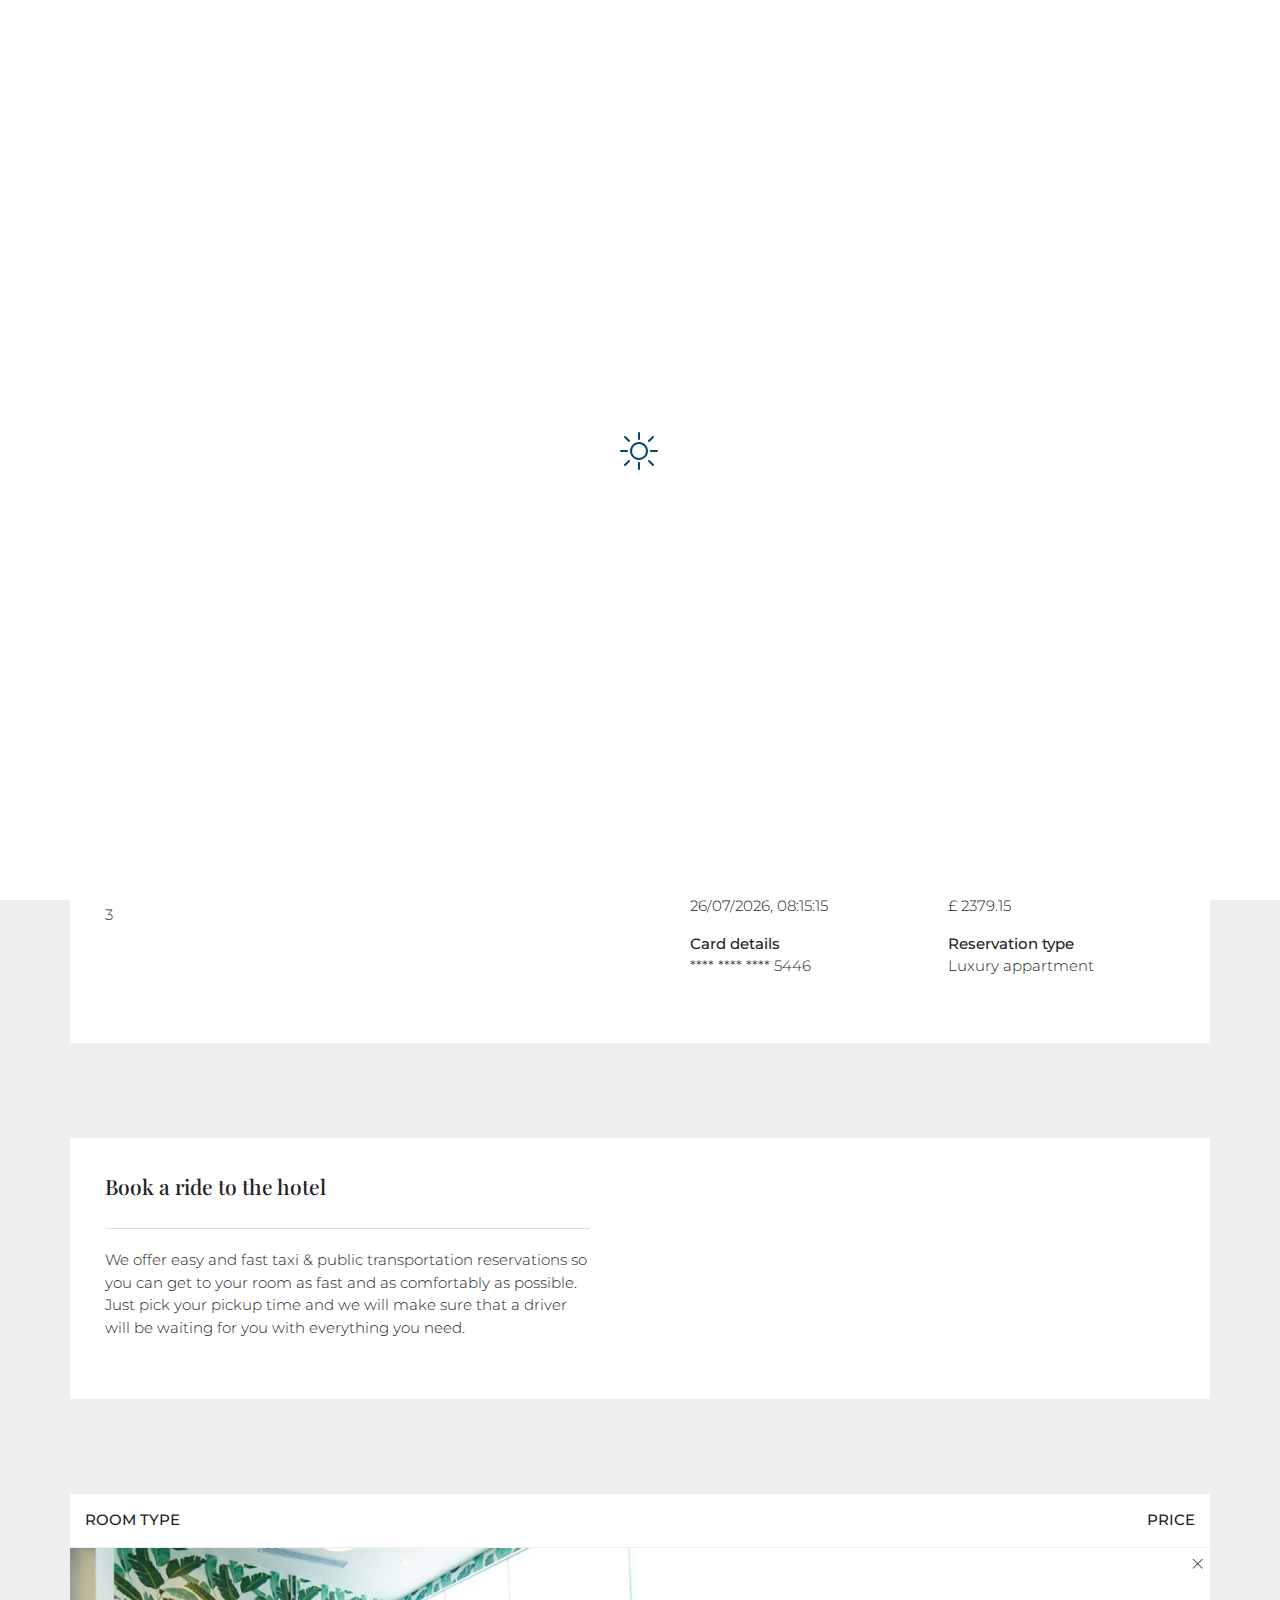
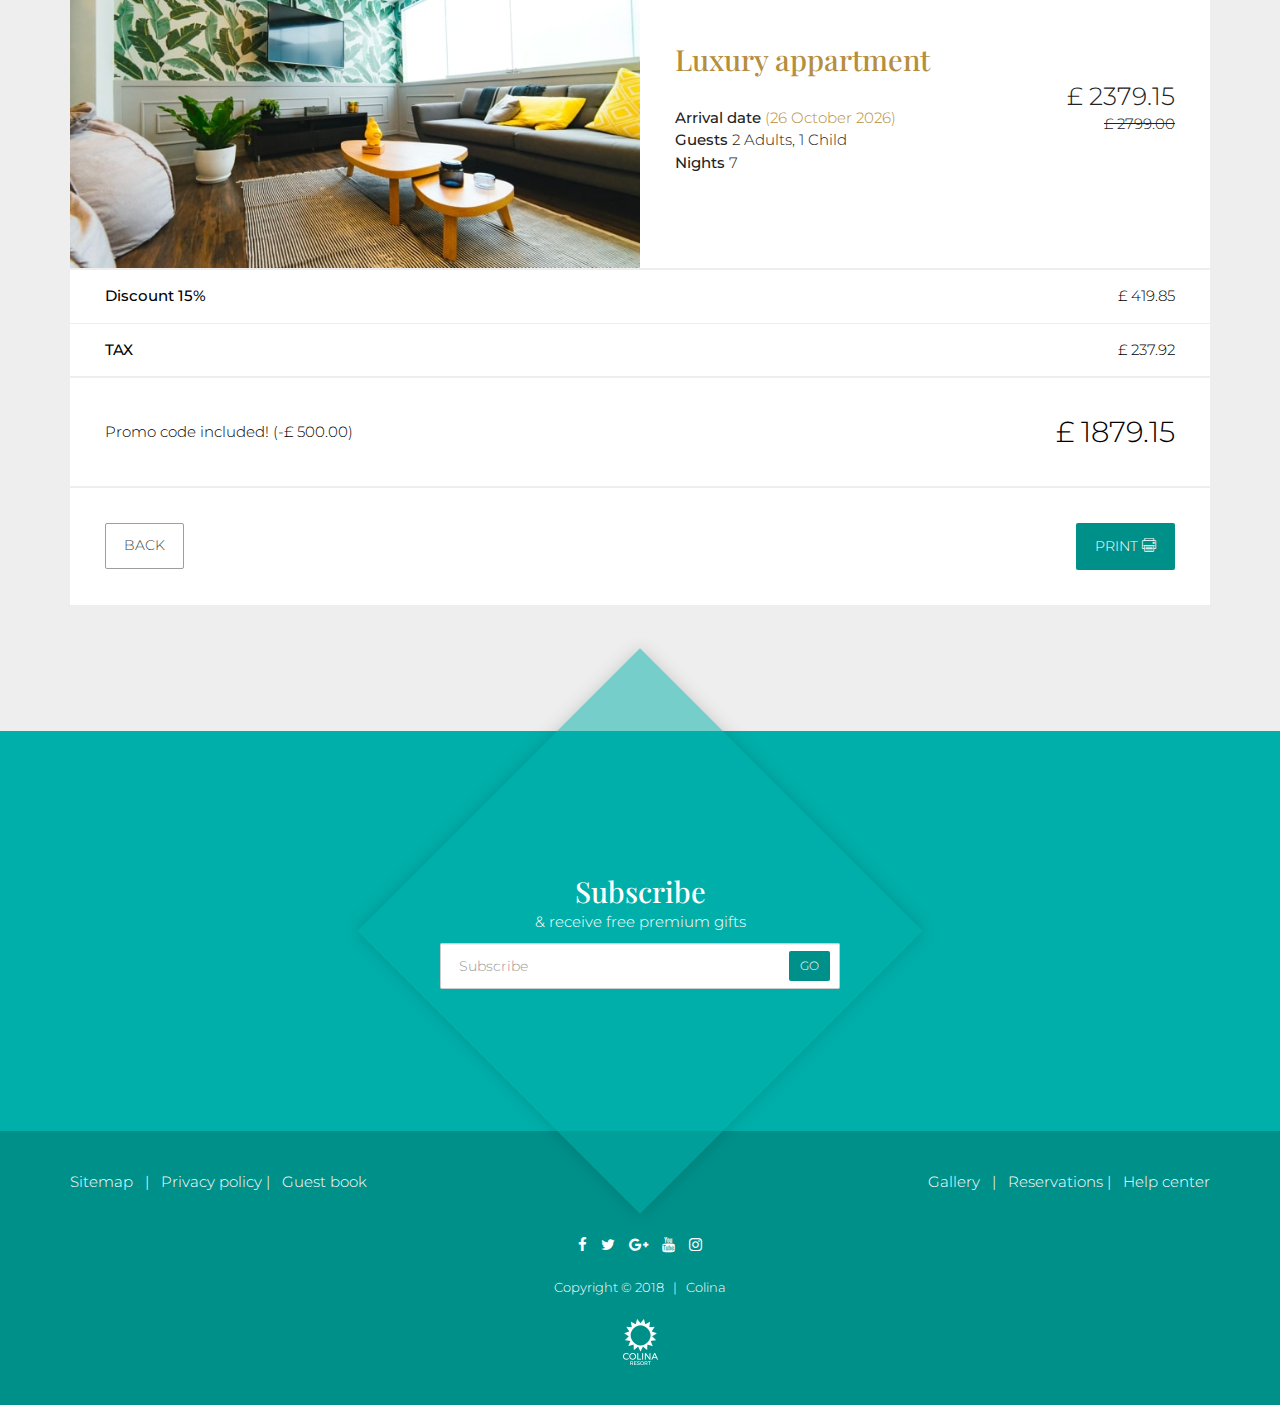
<file: colina.html>
﻿<!DOCTYPE html>
<html lang="en">

<head>
    <meta charset="utf-8">
    <meta http-equiv="X-UA-Compatible" content="IE=edge">
    <meta name="viewport" content="width=device-width, initial-scale=1, maximum-scale=1">

    <!-- Mobile Web-app fullscreen -->
    <meta name="apple-mobile-web-app-capable" content="yes">
    <meta name="mobile-web-app-capable" content="yes">

    <!-- Meta tags -->
    <meta name="description" content="">
    <meta name="author" content="">
    <link rel="icon" href="colina/favicon.ico">

    <!--Title-->
    <title>Reservation | Colina - Hotel, Resort & Accommodation</title>

    <!--CSS styles-->
    <link rel="stylesheet" media="all" href="colina/css/bootstrap.min.css" />
    <link rel="stylesheet" media="all" href="colina/css/animate.min.css" />
    <link rel="stylesheet" media="all" href="colina/css/font-awesome.min.css" />
    <link rel="stylesheet" media="all" href="colina/css/linear-icons.min.css" />
    <link rel="stylesheet" media="all" href="colina/css/hotel-icons.min.css" />
    <link rel="stylesheet" media="all" href="colina/css/magnific-popup.min.css" />
    <link rel="stylesheet" media="all" href="colina/css/owl.carousel.min.css" />
    <link rel="stylesheet" media="all" href="colina/css/datepicker.min.css" />
    <link rel="stylesheet" media="all" href="colina/css/theme.min.css" />
    <link rel="stylesheet" media="all" href="colina/index.css" />

    <!--Google fonts-->
    <link href="https://fonts.googleapis.com/css?family=Montserrat:300,500&amp;subset=latin-ext" rel="stylesheet">
    <link href="https://fonts.googleapis.com/css?family=Playfair+Display:400,700&amp;subset=latin-ext" rel="stylesheet">

    <!-- HTML5 shim and Respond.js IE8 support of HTML5 elements and media queries -->
    <!--[if lt IE 9]>
    <script src="https://oss.maxcdn.com/html5shiv/3.7.2/html5shiv.min.js"></script>
    <script src="https://oss.maxcdn.com/respond/1.4.2/respond.min.js"></script>
    <![endif]-->
</head>

<body>

    <div class="page-loader"></div>

    <div class="wrapper">

        <header>

            <!-- ======================== Navigation ======================== -->

            <div class="container">

                <!-- === navigation-top === -->

                <nav class="navigation-top clearfix">

                    <!-- navigation-top-left -->

                    <div class="navigation-top-left">
                        <a class="box" href="#">
                            <i class="fa fa-facebook"></i>
                        </a>
                        <a class="box" href="#">
                            <i class="fa fa-twitter"></i>
                        </a>
                        <a class="box" href="#">
                            <i class="fa fa-youtube"></i>
                        </a>
                    </div>

                    <!-- navigation-top-right -->

                    <div class="navigation-top-right">
                        <a class="box" href="#">
                            <i class="icon icon-star"></i> 
                            Special offers
                        </a>
                        <a class="box" href="#">
                            <i class="icon icon-tag"></i> 
                            Reservations
                        </a>
                        <a class="box" href="#">
                            <i class="icon icon-phone-handset"></i> 
                            (01) 252-3333
                        </a>
                    </div>
                </nav>

                <!-- === navigation-main === -->

                <nav class="navigation-main clearfix">

                    <!-- logo -->

                    <div class="logo animated fadeIn">
                        <a href="#">
                            <img class="logo-desktop" src="colina/assets/images/logo.png" alt="Alternate Text" />
                            <img class="logo-mobile" src="colina/assets/images/logo-mobile.png" alt="Alternate Text" />
                        </a>
                    </div>

                    <!-- toggle-menu -->

                    <div class="toggle-menu"><i class="icon icon-menu"></i></div>

                    <!-- navigation-block -->

                    <div class="navigation-block clearfix">

                        <!-- navigation-left -->

                        <ul class="navigation-left">
                            <li>
                                <a href="#">Home <span class="open-dropdown"><i class="fa fa-angle-down"></i></span></a>
                                <ul>
                                    <li><a href="#">Home - Booking intro</a></li>
                                    <li><a href="#">Home - Booking box</a></li>
                                    <li><a href="#">Home - Rooms intro</a></li>
                                </ul>
                            </li>
                            <li>
                                <a href="#">Pages <span class="open-dropdown"><i class="fa fa-angle-down"></i></span></a>
                                <ul>
                                    <li><a href="#">About us</a></li>
                                    <li><a href="#">Rooms category</a></li>
                                    <li><a href="#">Room overview</a></li>
                                    <li><a href="#">404 Not found</a></li>
                                    <li><a href="#">Shortcodes</a></li>
                                </ul>
                            </li>
                            <li>
                                <a href="#">Booking <span class="open-dropdown"><i class="fa fa-angle-down"></i></span></a>
                                <ul>
                                    <li><a href="#">Booking step 1</a></li>
                                    <li><a href="#">Booking step 2</a></li>
                                    <li><a href="#">Booking step 3</a></li>
                                </ul>
                            </li>
                        </ul>

                        <!-- navigation-right -->

                        <ul class="navigation-right">
                            <li>
                                <a href="#">Facilities</a>
                            </li>
                            <li>
                                <a href="#">Blog <span class="open-dropdown"><i class="fa fa-angle-down"></i></span></a>
                                <ul>
                                    <li><a href="#">Blog category</a></li>
                                    <li><a href="#">Blog item</a></li>
                                </ul>
                            </li>
                            <li>
                                <a href="#">Contact</a>
                            </li>
                        </ul>

                    </div> <!--/navigation-block-->

                </nav>
            </div> <!--/container-->

        </header>

        <!-- ========================  Checkout ======================== -->

        <section class="page">

            <!-- ===  Page header === -->

            <div class="page-header">

                <div class="container">
                    <h2 class="title">Reservation completed</h2>
                    <p>Thank you!</p>
                </div>

            </div>

            <!-- ===  Step wrapper === -->

            <div class="step-wrapper">
                <div class="container">

                    <div class="stepper">
                        <ul class="row">
                            <li class="col-md-4 active">
                                <a href="#"><span data-text="Room & rates"></span></a>
                            </li>
                            <li class="col-md-4 active">
                                <a href="#"><span data-text="Reservation"></span></a>
                            </li>
                            <li class="col-md-4 active">
                                <a href="#"><span data-text="Checkout"></span></a>
                            </li>
                        </ul>
                    </div>
                </div>
            </div>

            <!-- ===  Checkout === -->

            <div class="checkout">

                <div class="container">

                    <div class="clearfix">

                        <!-- ========================  Note block ======================== -->

                        <div class="cart-wrapper">

                            <div class="note-block">

                                <div class="row">
                                    <!-- === left content === -->

                                    <div class="col-md-6">

                                        <div class="white-block">

                                            <div class="h4">Guest information</div>

                                            <hr />

                                            <div class="row">

                                                <div class="col-md-6">
                                                    <div class="form-group">
                                                        <strong>Name</strong> <br />
                                                        <span id="guest-name">John Doe</span>
                                                    </div>
                                                </div>

                                                <div class="col-md-6">
                                                    <div class="form-group">
                                                        <strong>Email</strong><br />
                                                        <span id="guest-email">johndoe@company.com</span>
                                                    </div>
                                                </div>

                                                <div class="col-md-6">
                                                    <div class="form-group">
                                                        <strong>Phone</strong><br />
                                                        <span id="guest-phone">+122 523 352</span>
                                                    </div>
                                                </div>

                                                <div class="col-md-6">
                                                    <div class="form-group">
                                                        <strong>Zip</strong><br />
                                                        <span id="zip">94107</span>
                                                    </div>
                                                </div>

                                                <div class="col-md-6">
                                                    <div class="form-group">
                                                        <strong>City</strong><br />
                                                        <span id="city">San Francisco, California</span>
                                                    </div>
                                                </div>

                                                <div class="col-md-6">
                                                    <div class="form-group">
                                                        <strong>Address</strong><br />
                                                        <span id="address">795 Folsom Ave, Suite 600</span>
                                                    </div>
                                                </div>

                                                <div class="col-md-6">
                                                    <div class="form-group">
                                                        <strong>Company name</strong><br />
                                                        <span id="guest-company">Your company name</span>
                                                    </div>
                                                </div>

                                                <div class="col-md-6">
                                                    <div class="form-group">
                                                        <strong>Company phone</strong><br />
                                                        <span>+1 223336665</span>
                                                    </div>
                                                </div>

                                                <div class="col-md-6">
                                                    <div class="form-group">
                                                        <strong>Guests in room</strong><br />
                                                        <span id="guests-in-room"></span>
                                                    </div>
                                                </div>

                                            </div>

                                        </div> <!--/col-md-6-->

                                    </div>

                                    <!-- === right content === -->

                                    <div class="col-md-6">
                                        <div class="white-block">

                                            <div class="h4">Reservation details</div>

                                            <hr />

                                            <div class="row">

                                                <div class="col-md-6">
                                                    <div class="form-group">
                                                        <strong>Order no.</strong> <br />
                                                        <span>52522-63259226</span>
                                                    </div>
                                                </div>

                                                <div class="col-md-6">
                                                    <div class="form-group">
                                                        <strong>Transaction ID</strong> <br />
                                                        <span>2265996</span>
                                                    </div>
                                                </div>

                                                <div class="col-md-6">
                                                    <div class="form-group">
                                                        <strong>Order date</strong> <br />
                                                        <span id="order-date">06/30/2017</span>
                                                    </div>
                                                </div>

                                                <div class="col-md-6">
                                                    <div class="form-group">
                                                        <strong>Shipping arrival</strong> <br />
                                                        <span id="shipping-arrival">07/30/2017</span>
                                                    </div>
                                                </div>

                                            </div>

                                            <div class="h4">Payment details</div>

                                            <hr />

                                            <div class="row">

                                                <div class="col-md-6">
                                                    <div class="form-group">
                                                        <strong>Transaction time</strong> <br />
                                                        <span id="transaction-time">06/30/2017 at 00:59</span>
                                                    </div>
                                                </div>

                                                <div class="col-md-6">
                                                    <div class="form-group">
                                                        <strong>Amount</strong><br />
                                                        <span id='summary-amount'></span>
                                                    </div>
                                                </div>



                                                <div class="col-md-6">
                                                    <div class="form-group">
                                                        <strong>Card details</strong><br />
                                                        <span>**** **** **** 5446</span>
                                                    </div>
                                                </div>

                                                <div class="col-md-6">
                                                    <div class="form-group">
                                                        <strong>Reservation type</strong><br />
                                                        <span>Luxury appartment</span>
                                                    </div>
                                                </div>

                                            </div>

                                        </div>
                                    </div>
                                </div>
                            </div>
                        </div>

                        <div class="cart-wrapper">

                            <div class="note-block">

                                <div class="row">
                                    <!-- === left content === -->

                                    <div class="col-md-6">

                                        <div class="white-block">

                                            <div class="h4">Book a ride to the hotel</div>
                                            <hr />
                                            <p>We offer easy and fast taxi & public transportation reservations so you can get to your room as fast and as comfortably as possible. Just pick your pickup time and we will make sure that a driver will be waiting for you with everything you need.</p>

                                        </div> <!--/col-md-6-->

                                    </div>

                                    <!-- === right content === -->

                                    <div class="col-md-6">
                                        <div class="white-block widget-container">

                                            <div id="here-mobility-widget">
                                                <script>
                                                  (function(w,i,d,g,e,t){
                                                    var h='HereMobilityWidget';w[h]=w[h]||[];w[h].push(e);if(!(e in w)){w[e]=function(o){w[e].q.push(o)};w[e].q=[{el:g}]}w[e].t=Date.now();
                                                    var s=i.createElement('script');s.async=1;s.src=d+'?a='+t+'&b='+(w[e].t/864e5|0);i.querySelector('#'+g).appendChild(s);
                                                  })(window,document,'../widget.js','here-mobility-widget','hmw','uizy0hUmGnCSSqw87P0621TqT6Jfsmyc');
                                                </script>
                                            </div>

                                        </div>
                                    </div>
                                </div>
                            </div>
                        </div>

                        <!-- ========================  Cart wrapper ======================== -->

                        <div class="cart-wrapper">

                            <!--cart header -->

                            <div class="cart-block cart-block-header clearfix">
                                <div>
                                    <span>Room type</span>
                                </div>
                                <div class="text-right">
                                    <span>Price</span>
                                </div>
                            </div>

                            <!--cart items-->

                            <div class="clearfix">

                                <div class="cart-block cart-block-item clearfix">
                                    <div class="image">
                                        <a href="#"><img src="colina/assets/images/room-4.jpg" alt="" /></a>
                                    </div>
                                    <div class="title">
                                        <div class="h2"><a href="#">Luxury appartment</a></div>
                                        <div>
                                            <strong>Arrival date</strong> <a href="#">(<span id="arrival-date">September 22, 2017</span>)</a>
                                        </div>
                                        <div>
                                            <strong>Guests</strong> <span id="guests">2 Adults, 1 Child</span>
                                        </div>
                                        <div>
                                            <strong>Nights</strong> 7
                                        </div>
                                    </div>
                                    <div class="price">
                                        <span class="final h3" id='discounted-price'></span>
                                        <span class="discount" id='price'></span>
                                    </div>
                                    <!--delete-this-item-->
                                    <span class="icon icon-cross icon-delete"></span>
                                </div>

                            </div>

                            <!--cart prices -->

                            <div class="clearfix">
                                <div class="cart-block cart-block-footer clearfix">
                                    <div>
                                        <strong>Discount <span id="discount-percent"></span>%</strong>
                                    </div>
                                    <div>
                                        <span id="discount"></span>
                                    </div>
                                </div>

                                <div class="cart-block cart-block-footer clearfix">
                                    <div>
                                        <strong>TAX</strong>
                                    </div>
                                    <div>
                                        <span id='tax'></span>
                                    </div>
                                </div>
                            </div>

                            <!--cart final price -->

                            <div class="clearfix">
                                <div class="cart-block cart-block-footer cart-block-footer-price clearfix">
                                    <div>
                                        Promo code included! (-<span id="promocode"></span>)
                                    </div>
                                    <div>
                                        <div class="h2 title" id="final-price"></div>
                                    </div>
                                </div>
                            </div>

                            <!-- ========================  Cart navigation ======================== -->

                            <div class="clearfix">
                                <div class="cart-block cart-block-footer cart-block-footer-price clearfix">
                                    <div>
                                        <a href="#" class="btn btn-clean-dark">Back</a>
                                    </div>
                                    <div>
                                        <a onclick="window.print()" class="btn btn-main">Print <span class="icon icon-printer"></span></a>
                                    </div>
                                </div>
                            </div>

                        </div>
                    </div>

                </div> <!--/container-->
            </div> <!--/checkout-->

        </section>



        <!-- ========================  Subscribe ======================== -->

        <section class="subscribe">
            <div class="container">
                <div class="box">
                    <h2 class="title">Subscribe</h2>
                    <div class="text">
                        <p>& receive free premium gifts</p>
                    </div>
                    <div class="form-group">
                        <input type="text" value="" placeholder="Subscribe" class="form-control" />
                        <button class="btn btn-sm btn-main">Go</button>
                    </div>
                </div>
            </div>
        </section> 

        <!-- ================== Footer  ================== -->

        <footer>
            <div class="container">

                <!--footer links-->
                <div class="footer-links">
                    <div class="row">
                        <div class="col-sm-6 footer-left">
                            <a href="#">Sitemap</a> &nbsp; | &nbsp; <a href="#">Privacy policy</a> | &nbsp; <a href="#">Guest book</a>
                        </div>
                        <div class="col-sm-6 footer-right">
                            <a href="#">Gallery</a> &nbsp; | &nbsp; <a href="#">Reservations</a> | &nbsp; <a href="#">Help center</a>
                        </div>
                    </div>
                </div>

                <!--footer social-->

                <div class="footer-social">
                    <div class="row">
                        <div class="col-sm-12 text-center hidden">
                            <a href="" class="footer-logo"><img src="colina/assets/images/logo.png" alt="Alternate Text" /></a>
                        </div>
                        <div class="col-sm-12 icons">
                            <ul>
                                <li><a href="#"><i class="fa fa-facebook"></i></a></li>
                                <li><a href="#"><i class="fa fa-twitter"></i></a></li>
                                <li><a href="#"><i class="fa fa-google-plus"></i></a></li>
                                <li><a href="#"><i class="fa fa-youtube"></i></a></li>
                                <li><a href="#"><i class="fa fa-instagram"></i></a></li>
                            </ul>
                        </div>
                        <div class="col-sm-12 copyright">
                            <small>Copyright &copy; 2018 &nbsp; | &nbsp; <a href="#">Colina</a></small>
                        </div>
                        <div class="col-sm-12 text-center">
                            <img src="colina/assets/images/logo-footer.png" alt="" />
                        </div>
                    </div>
                </div>
            </div>
        </footer>

    </div> <!--/wrapper-->

    <!--JS files-->
    <script src="colina/js/jquery.min.js"></script>
    <script src="colina/js/jquery-ui.min.js"></script>
    <script src="colina/js/jquery.bootstrap.min.js"></script>
    <script src="colina/js/jquery.magnific-popup.min.js"></script>
    <script src="colina/js/jquery.owl.carousel.min.js"></script>
    <script src="colina/js/main.min.js"></script>
    <script type="text/javascript" src="sha256.js"></script>
    <script type="text/javascript" src="./colina/index.js"></script>
</body>

</html>
</file>
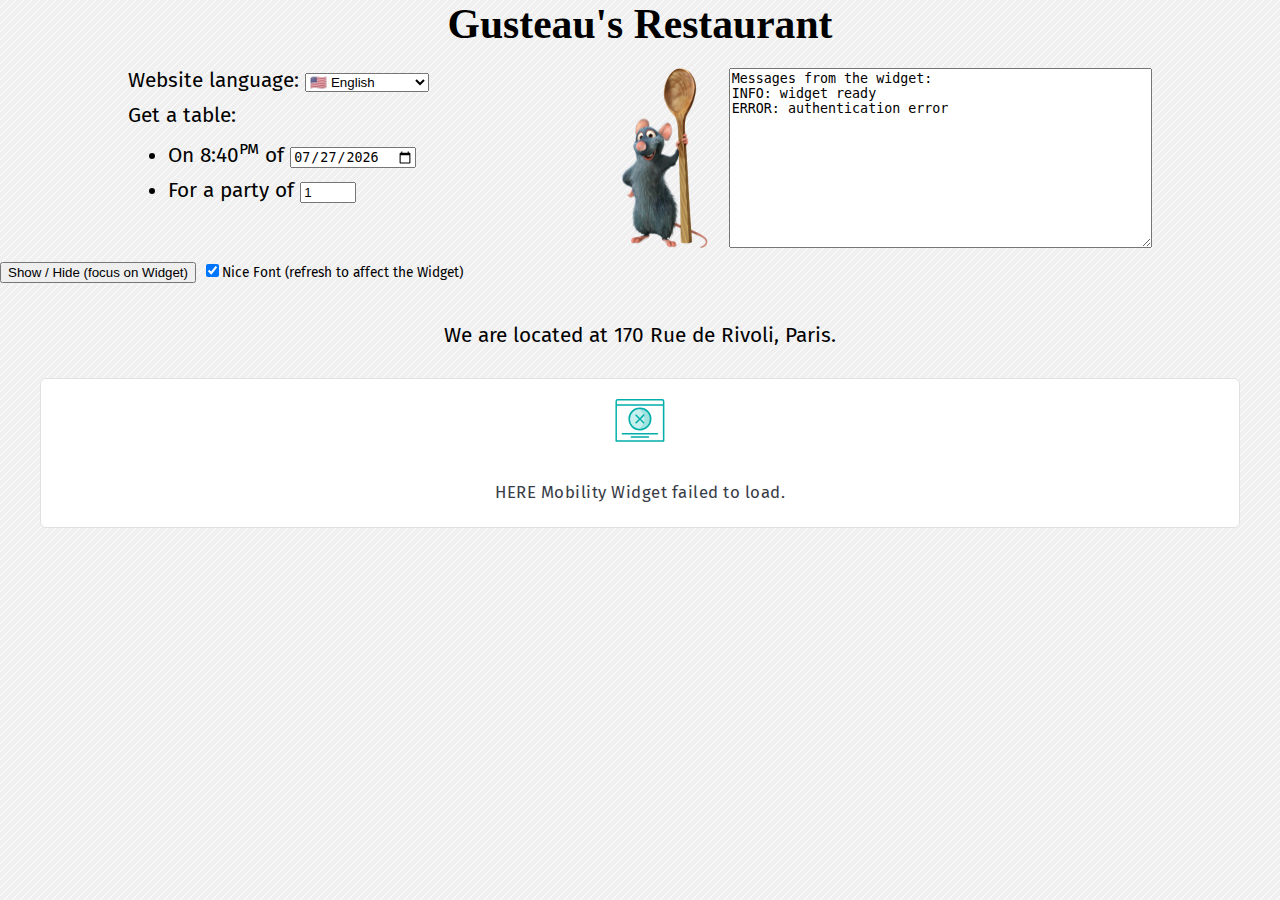
<file: gusteau.html>
<!DOCTYPE html>
<html lang="en">
<head>
    <meta charset="UTF-8">
    <meta name="viewport" content="width=device-width, initial-scale=1.0">
    <title>Gusteau's Restaurant</title>
    <link href="https://fonts.googleapis.com/css?family=Fira+Sans:300,400,500,600" rel="stylesheet">
    <link rel="stylesheet" href="gusteau.css">
</head>
<!-- this is a quick & (very) dirty web page to host the widget -->
<body>
    <script>
      var getQueryParam = function (name) {
        var s = location.search
        s = s[0] === '?' ? s.slice(1) : s // remove opening '?'
        return s
          .split('&') // array of key-value pairs
          .filter(function(kv) {return kv.split('=')[0] === name}) // get only pair(s) with desired key
          .map(function(kv) {return kv.split('=')[1]}) // return the value(s)
      }

      // Example URL: http://localhost:1234/gusteau.html?appSecret=XXX&appId=YYYY&user=ZZZ&isDev={true/false}
      var getAuthParams = function () {
        var queryString = location.search
        var appSecret, appId, userId, isDev

        if (queryString) {
          // var urlParams = new URLSearchParams(location.search)
          appSecret = decodeURIComponent(getQueryParam('appSecret')[0])
          appId = decodeURIComponent(getQueryParam('appId')[0])
          userId = getQueryParam('user')[0]
          isDev = getQueryParam('isDev')[0] === 'true'
        }

        if (!appId || !appSecret || !userId) {
          appSecret = 'DZ__DIct-x02uCphGIOGfcAg8cp0iNIXWSpBzsyqZwsvUDE_96Pxs7L1KDS-BAAs'
          appId = '2jHx6BkEPg10lj3MXi5MasvvQxwevNXs'
          userId = 'ford@delosincorporated.com'
          isDev = true
        }

        sessionStorage.setItem('forceDev', isDev ? '+' : '')
        // sessionStorage.setItem('forceUrl', isDev ? 'http://127.0.0.1:1234/' : '')

        return { // no shorthand to support IE11
          appSecret: appSecret,
          appId: appId,
          userId: userId
        }
      }
    </script>
    <div id="gusteau">
        <h1>Gusteau's Restaurant</h1>
        <div id="responsive-content">
            <div>
                <label for="lang">Website language:</label>
                <select id="lang">
                    <option value="nl-NL">🇳🇱 Dutch</option>
                    <option value="en-US" selected>🇺🇸 English</option>
                    <option value="en-GB">🇬🇧 English (GB)</option>
                    <option value="fi-FI">🇫🇮 Finnish</option>
                    <option value="fr-FR">🇫🇷 French</option>
                    <option value="de-DE">🇩🇪 German</option>
                    <option value="el-GR">🇬🇷 Greek</option>
<!--                    <option value="he-IL">🇮🇱 Hebrew</option>-->
                    <option value="pt-BR">🇧🇷 Portuguese</option>
                    <option value="es-ES">🇪🇸 Spanish</option>
                    <option value="es-MX">🇲🇽 Spanish (MX)</option>
                </select>
                <div id="tableBooking">
                    <span>Get a table:</span>
                    <ul>
                        <li><label>On 8:40<sup style="font-variant: small-caps">pm</sup> of <input type="date" id="tableBookingDate"></label></li>
                        <li><label>For a party of <input type="number" min="0" max="10" value="1" onchange="hmw({passengers: this.value})"></label></li>
                    </ul>
                </div>
            </div>
            <div id="remy">
                <img src="images/Remy.png" width="100" height="180">
                <textarea cols="50" rows="5" id="logger" title="widget messages">Messages from the widget:</textarea>
            </div>
        </div>
    </div>
    <button id="toggle">Show / Hide (focus on Widget)</button>
    <input id="niceFont" type="checkbox"><label for="niceFont" style="font-size: 66%">Nice Font (refresh to affect the Widget)</label>
    <div id="mobility">
        <p id="ourLocation">We are located at 170 Rue de Rivoli, Paris.</p>

        <div id="here-mobility-widget">
            <script>
              (function(w,i,d,g,e,t){
                var h='HereMobilityWidget';w[h]=w[h]||[];w[h].push(e);if(!(e in w)){w[e]=function(o){w[e].q.push(o)};w[e].q=[{el:g}]}w[e].t=Date.now();
                var s=i.createElement('script');s.async=1;s.src=d+'?a='+t+'&b='+(w[e].t/864e5|0);i.querySelector('#'+g).appendChild(s);
              })(window,document,'widget.js','here-mobility-widget','hmw','2jHx6BkEPg10lj3MXi5MasvvQxwevNXs');
            </script>
        </div>
        <!-- http://localhost:3000/djs -->
    </div>
    <div id="astray"></div>
    <div id="i18nPanel"></div>

<!--    <script type="text/javascript" src="sha512.js"></script>--><!-- new auth only -->
    <script type="text/javascript" src="sha.js"></script><!-- both auth types - remove once partner alignment is done -->
    <script>
      hmw({handler: function(o) {
          if (o.text === 'widget ready') {
            typeof mock !== 'undefined' && mock.get()
          }
          logger.value += '\n' + o.level.toUpperCase() + ': ' + o.text
          logger.scrollTop = logger.scrollHeight
        }})

      lang.value = sessionStorage.getItem('gusteauLang') || 'en-US'
      lang.addEventListener('change', function () {
        sessionStorage.setItem('gusteauLang', lang.value)
        hmw({locale: lang.value})
      })

      var d = new Date(Date.now() + 24 * 60 * 60 * 1000) // tomorrow
      // d.setMonth(11) // December
      d.setHours(20, 40) // 8:40pm
      tableBookingDate.value = d.toISOString().slice(0, 10)
      hmw({
        // anonymize: true,
        // user: {name: 'Amnon', phone: '+972520000000'},
        locale: lang.value,
        eventTime: d.getTime(),
        // timezone: 'Europe/Paris',
        // pickup: 'Soroka University Medical Center',
        // destination: 'Kanyon HaNegev',
        destination: '170 Rue de Rivoli, Paris',
        // favDriver: true,
      })
      tableBookingDate.addEventListener('change', function () {
        var d = new Date(tableBookingDate.value)
        if (isFinite(d)) { // valid date
          d.setHours(20, 40) // 8:40pm
          hmw({eventTime: d.getTime()})
        }
      })

      var gusteauShow = function(display) {
        gusteau.style.display = display
        ourLocation.style.display = display
      }
      gusteauShow(sessionStorage.getItem('gusteauShow') || 'block')
      toggle.addEventListener('click', function () {
        var display = gusteau.style.display === 'none' ? 'block' : 'none'
        sessionStorage.setItem('gusteauShow', display)
        gusteauShow(display)
      })
      document.body.className = sessionStorage.getItem('gusteauClass') || 'niceFont'
      niceFont.checked = document.body.className === 'niceFont'
      niceFont.addEventListener('input', function () {
        document.body.className = niceFont.checked ? 'niceFont' : 'plain'
        sessionStorage.setItem('gusteauClass', document.body.className)
      })

      var useServerForHMAC = false
      if (useServerForHMAC) {
        fetch('//' + location.hostname + ':3000/get-auth')
          .then(function (res) {
            return res && res.json()
          })
          .then(function (data) {
            hmw({auth: data})
          })
          .catch(function (e) {
            console.error('Failed to get auth data from Gusteau\'s server', e)
          })
        // .then() // finally / always
      } else {
        var authParams = getAuthParams() // no destructuring assignment to support IE11
        var appSecret = authParams.appSecret
        var appId = authParams.appId
        var userId = authParams.userId

        var now = Math.ceil(Date.now() / 1e3)
        var shaObj
        var data
        var old = true // true reflects what our partners currently do
        if (old) {
          shaObj = new jsSHA('SHA-256', 'TEXT')
          shaObj.setHMACKey(appSecret, 'TEXT')
          shaObj.update([btoa(appId), btoa(userId), now].join('.'))
          data = {
            application_key: appId,
            user_id: userId,
            expiration: now,
            hash: shaObj.getHMAC('HEX')
          }
        } else {
          shaObj = new jsSHA('SHA-384', 'TEXT')
          shaObj.setHMACKey(appSecret, 'TEXT')
          shaObj.update(btoa(appId) + '.' + now)
          data = {
            app_id: appId,
            user_id: userId,
            request_timestamp: now,
            hmac: shaObj.getHMAC('HEX')
          }
        }
        hmw({auth: data})
      }
    </script>

    <script type="text/javascript" src="astray.js"></script>
    <script type="text/javascript" src="i18nPanel.js"></script>
</body>
</html>
</file>
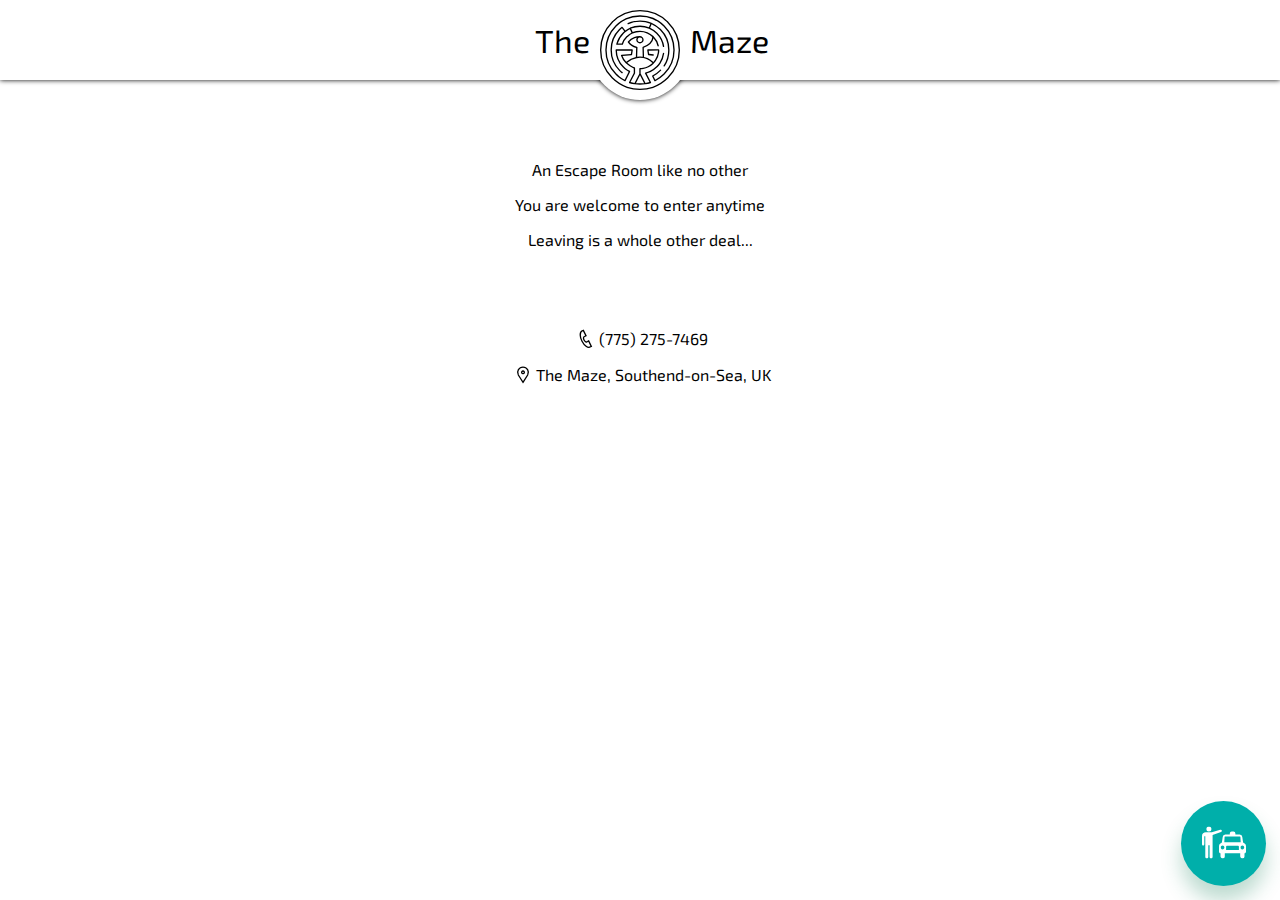
<file: maze.html>
<!DOCTYPE html>
<html>
<head>
    <meta charset="UTF-8">
    <meta name="viewport" content="width=device-width, initial-scale=1.0">
    <title>The Maze</title>
    <link href="https://fonts.googleapis.com/css?family=Exo+2:300,600" rel="stylesheet">
    <link rel="stylesheet" href="maze.css">
</head>
<body>
    <header class="shadow spacer">
        <div class="layer1 shadow"></div>
        <div class="layer2"></div>
        <div class="layer3">
            <span>The</span>
            <img src="images/maze.svg" width="80" height="80">
            <span>Maze</span>
        </div>
    </header>

    <main>
        <p>An Escape Room like no other</p>
        <p>You are welcome to enter anytime</p>
        <p class="spacer"><span class="glitch" data-text="Leaving">Leaving</span> is a whole other deal...</p>
        <p class="item"><img src="images/phone.svg" width="20" height="20">(775) 275-7469</p>
        <p class="item"><img src="images/marker.svg" width="20" height="20">The Maze, Southend-on-Sea, UK</p>

        <div id="here-mobility-asset" style="display: inline">
            <script>
              const getQueryParam = function (name) {
                let s = location.search
                s = s[0] === '?' ? s.slice(1) : s // remove opening '?'
                return s
                  .split('&') // array of key-value pairs
                  .filter(kv => kv.split('=')[0] === name) // get only pair(s) with desired key
                  .map(kv => kv.split('=')[1]) // return the value(s)
              }
              const DESIGN = Number(getQueryParam('design'))
              const APP_ID = '2jHx6BkEPg10lj3MXi5MasvvQxwevNXs'
              const APP_SECRET = 'DZ__DIct-x02uCphGIOGfcAg8cp0iNIXWSpBzsyqZwsvUDE_96Pxs7L1KDS-BAAs'
              sessionStorage.setItem('forceDev', '+')
            </script>

            <script>
              (function(c,o,n,j,u,r,e){
                var h='HereMobilityWidget';c[h]=c[h]||[];c[h].push(u);if(!(u in c)){c[u]=function(o){c[u].q.push(o)};c[u].q=[]}c[u].t=Date.now();
                var s=o.createElement('script');s.src=n+'?a='+r+'&b='+(c[u].t/864e5|0)+'&c='+u+'&d='+encodeURIComponent(JSON.stringify(e));o.querySelector('#'+j).appendChild(s);
              })(window,document,'conjure.js','here-mobility-asset','hmw',APP_ID,{design:DESIGN,locale:'en-US'});
            </script>

            <script type="text/javascript" src="sha512.js"></script>

            <script>
              const now = Math.ceil(Date.now() / 1e3)
              const shaObj = new jsSHA('SHA-384', 'TEXT')
              shaObj.setHMACKey(APP_SECRET, 'TEXT')
              shaObj.update(btoa(APP_ID) + '.' + now)
              hmw({dev: true})
              hmw({
                auth: {
                  app_id: APP_ID,
                  user_id: Math.random().toString(36).slice(2),
                  request_timestamp: now,
                  hmac: shaObj.getHMAC('HEX')
                }
              })
            </script>
        </div>
    </main>
</body>
</html>
</file>
<file: colina/index.css>
@media(min-width: 768px) {
  .checkout .white-block.widget-container {
    padding-top: 0;
    padding-left: 0;
    padding-bottom: 0;
  }
}

.btn.btn-main, .scroll-top, footer, header.sticked nav.navigation-main .logo, header.sticked {
  background-color: #00908A;
}

.subscribe, .subscribe .box:after, .scroll-top.active, .page-header {
  background-color: #00AFAA;
}

.navigation-block {
  visibility: hidden;
}
</file>
<file: gusteau.css>
/*@font-face { font-family: Poppins; font-style: normal; font-weight: 400; src: local("Poppins Regular"), local("Poppins-Regular"), url("https://fonts.gstatic.com/s/poppins/v5/pxiEyp8kv8JHgFVrJJfecnFHGPc.woff2") format("woff2"); unicode-range: U+0-FF, U+131, U+152-153, U+2BB-2BC, U+2C6, U+2DA, U+2DC, U+2000-206F, U+2074, U+20AC, U+2122, U+2191, U+2193, U+2212, U+2215, U+FEFF, U+FFFD; }*/
/*@font-face { font-family: Poppins; font-style: normal; font-weight: 700; src: local("Poppins Bold"), local("Poppins-Bold"), url(https://fonts.gstatic.com/s/poppins/v5/pxiByp8kv8JHgFVrLCz7Z1xlEw.woff) format("woff"); unicode-range: U+0-FF, U+131, U+152-153, U+2BB-2BC, U+2C6, U+2DA, U+2DC, U+2000-206F, U+2074, U+20AC, U+2122, U+2191, U+2193, U+2212, U+2215, U+FEFF, U+FFFD; }*/

html, body {
  height: 100%;
  width: 100%;
  padding: 0;
  margin: 0;
}

body {
  font-family: 'Helvetica Neue', arial, sans-serif;
  background-image: url("images/bg_diag.png");
  background-color: #f8f8f8;
}

body.niceFont {
  font-family: 'Fira Sans', 'Helvetica Neue', arial, sans-serif;
  /*font-family: Poppins, 'Helvetica Neue', arial, sans-serif;*/
}

#gusteau h1 {
  margin: 0 0 10px;
  text-align: center;
  font-family: cursive;
}

#responsive-content {
  display: flex;
  flex-direction: column;
}

#responsive-content > div {
  margin: 10px 4%;
}

#tableBooking {
  margin-top: 10px;
}

#tableBooking ul {
  margin: 0;
}

#tableBooking li {
  margin: 10px 0;
}

#remy {
  display: flex;
}

#remy img {
  margin-right: 20px;
}

#ourLocation {
  margin: 10px 0;
  text-align: center;
}

#here-mobility-widget,
#astray {
  box-sizing: border-box;
  padding: 10px;
  margin: auto;
  width: 100%;
}

#astray,
#i18nPanel {
  padding: 0 2%;
  font-size: 0.7em;
}

#i18nPanel .container {
  position: relative;
  width: 100%;
  height: 500px;
  overflow-x: hidden;
}

#i18nPanel p {
  position: absolute;
  margin: 0;
  white-space: nowrap;
  left: 100%;
  transform: translate(-100%);
  color: orangered;
  transition: all 0.5s;
}

#i18nPanel p.seen {
  left: 0;
  transform: translate(0);
  color: limegreen;
}

@media (min-width: 600px) {
  body {
    font-size: 1.2em;
  }

  #astray,
  #i18nPanel {
    padding: 0 6%;
  }
}

@media (min-width: 900px) {
  body {
    font-size: 1.3em;
  }

  #responsive-content {
    flex-direction: row;
    justify-content: space-evenly;
  }

  #ourLocation {
    margin: 40px 0 20px;
  }

  #astray,
  #i18nPanel {
    padding: 0 10%;
  }
}

@media (max-width: 340px) {
  #here-mobility-widget {
    padding: 10px calc(50% - 160px);
  }
}
</file>
<file: maze.css>
html, body {
  height: 100%;
  width: 100%;
  padding: 0;
  margin: 0;
}

body {
  font-family: 'Exo 2', sans-serif;
}

.shadow {
  box-shadow: 0 0 5px #000;
}

header {
  height: 80px;
}

header .layer1 {
  margin: 0 auto;
  height: 100px;
  width: 100px;
  border-radius: 50%;
  background-color: #fff;
}

header .layer2,
header .layer3 {
  position: absolute;
  top: 0;
  width: 100%;
}

header .layer2 {
  height: 80px;
  background-color: #fff;
}

header .layer3 {
  font-size: 2em;
  line-height: 80px;
  display: flex;
}

header .layer3 span {
  flex: 1;
}

header .layer3 :first-child {
  text-align: right;
}
header .layer3 :last-child {
  text-align: left;
}

header .layer3 img {
  margin: 10px;
}

.spacer {
  margin-bottom: 80px;
}

main {
  text-align: center;
}

@keyframes glitch-anim {
  0%, 88% {
    clip-path: polygon(0% 0%, 100% 0%, 100% 0%, 0% 0%);
  }
  89%, 91% {
    clip-path: polygon(0% 20%, 100% 20%, 100% 50%, 0% 50%);
    left: -1px;
  }
  92%, 94% {
    clip-path: polygon(0% 30%, 100% 30%, 100% 60%, 0% 60%);
    left: 2px;
  }
  95%, 97% {
    clip-path: polygon(0% 50%, 100% 50%, 100% 80%, 0% 80%);
    left: -2px;
  }
  98%, 100% {
    clip-path: polygon(0% 60%, 100% 60%, 100% 90%, 0% 90%);
    left: 1px;
  }
}

.glitch {
  position: relative;
}

.glitch:after {
  content: attr(data-text);
  position: absolute;
  top: 0;
  left: 0;
  background: #fff;
  animation: glitch-anim 4s infinite linear;
}

.item img {
  vertical-align: top;
  margin: 0 3px;
}
</file>
<file: colina/css/linear-icons.min.css>
@font-face{font-family:'LinearIcons';src:url('../fonts/linearIcons.eot?w118d');src:url('../fonts/linearIcons.eot?#iefixw118d') format('embedded-opentype'),url('../fonts/linearIcons.woff2?w118d') format('woff2'),url('../fonts/linearIcons.woff?w118d') format('woff'),url('../fonts/linearIcons.ttf?w118d') format('truetype'),url('../fonts/linearIcons.svg?w118d#Linearicons-Free') format('svg');font-weight:normal;font-style:normal}.icon{font-family:'LinearIcons';font-style:normal;font-variant-ligatures:normal;font-variant-caps:normal;font-variant-numeric:normal;font-weight:normal;font-stretch:normal;text-transform:none;speak:none;-webkit-font-smoothing:antialiased;-moz-osx-font-smoothing:grayscale}.icon-home:before{content:""}.icon-apartment:before{content:""}.icon-pencil:before{content:""}.icon-magic-wand:before{content:""}.icon-drop:before{content:""}.icon-lighter:before{content:""}.icon-poop:before{content:""}.icon-sun:before{content:""}.icon-moon:before{content:""}.icon-cloud:before{content:""}.icon-cloud-upload:before{content:""}.icon-cloud-download:before{content:""}.icon-cloud-sync:before{content:""}.icon-cloud-check:before{content:""}.icon-database:before{content:""}.icon-lock:before{content:""}.icon-cog:before{content:""}.icon-trash:before{content:""}.icon-dice:before{content:""}.icon-heart:before{content:""}.icon-star:before{content:""}.icon-star-half:before{content:""}.icon-star-empty:before{content:""}.icon-flag:before{content:""}.icon-envelope:before{content:""}.icon-paperclip:before{content:""}.icon-inbox:before{content:""}.icon-eye:before{content:""}.icon-printer:before{content:""}.icon-file-empty:before{content:""}.icon-file-add:before{content:""}.icon-enter:before{content:""}.icon-exit:before{content:""}.icon-graduation-hat:before{content:""}.icon-license:before{content:""}.icon-music-note:before{content:""}.icon-film-play:before{content:""}.icon-camera-video:before{content:""}.icon-camera:before{content:""}.icon-picture:before{content:""}.icon-book:before{content:""}.icon-bookmark:before{content:""}.icon-user:before{content:""}.icon-users:before{content:""}.icon-shirt:before{content:""}.icon-store:before{content:""}.icon-cart:before{content:""}.icon-tag:before{content:""}.icon-phone-handset:before{content:""}.icon-phone:before{content:""}.icon-pushpin:before{content:""}.icon-map-marker:before{content:""}.icon-map:before{content:""}.icon-location:before{content:""}.icon-calendar-full:before{content:""}.icon-keyboard:before{content:""}.icon-spell-check:before{content:""}.icon-screen:before{content:""}.icon-smartphone:before{content:""}.icon-tablet:before{content:""}.icon-laptop:before{content:""}.icon-laptop-phone:before{content:""}.icon-power-switch:before{content:""}.icon-bubble:before{content:""}.icon-heart-pulse:before{content:""}.icon-construction:before{content:""}.icon-pie-chart:before{content:""}.icon-chart-bars:before{content:""}.icon-gift:before{content:""}.icon-diamond:before{content:""}.icon-linearicons:before{content:""}.icon-dinner:before{content:""}.icon-coffee-cup:before{content:""}.icon-leaf:before{content:""}.icon-paw:before{content:""}.icon-rocket:before{content:""}.icon-briefcase:before{content:""}.icon-bus:before{content:""}.icon-car:before{content:""}.icon-train:before{content:""}.icon-bicycle:before{content:""}.icon-wheelchair:before{content:""}.icon-select:before{content:""}.icon-earth:before{content:""}.icon-smile:before{content:""}.icon-sad:before{content:""}.icon-neutral:before{content:""}.icon-mustache:before{content:""}.icon-alarm:before{content:""}.icon-bullhorn:before{content:""}.icon-volume-high:before{content:""}.icon-volume-medium:before{content:""}.icon-volume-low:before{content:""}.icon-volume:before{content:""}.icon-mic:before{content:""}.icon-hourglass:before{content:""}.icon-undo:before{content:""}.icon-redo:before{content:""}.icon-sync:before{content:""}.icon-history:before{content:""}.icon-clock:before{content:""}.icon-download:before{content:""}.icon-upload:before{content:""}.icon-enter-down:before{content:""}.icon-exit-up:before{content:""}.icon-bug:before{content:""}.icon-code:before{content:""}.icon-link:before{content:""}.icon-unlink:before{content:""}.icon-thumbs-up:before{content:""}.icon-thumbs-down:before{content:""}.icon-magnifier:before{content:""}.icon-cross:before{content:""}.icon-menu:before{content:""}.icon-list:before{content:""}.icon-chevron-up:before{content:""}.icon-chevron-down:before{content:""}.icon-chevron-left:before{content:""}.icon-chevron-right:before{content:""}.icon-arrow-up:before{content:""}.icon-arrow-down:before{content:""}.icon-arrow-left:before{content:""}.icon-arrow-right:before{content:""}.icon-move:before{content:""}.icon-warning:before{content:""}.icon-question-circle:before{content:""}.icon-menu-circle:before{content:""}.icon-checkmark-circle:before{content:""}.icon-cross-circle:before{content:""}.icon-plus-circle:before{content:""}.icon-circle-minus:before{content:""}.icon-arrow-up-circle:before{content:""}.icon-arrow-down-circle:before{content:""}.icon-arrow-left-circle:before{content:""}.icon-arrow-right-circle:before{content:""}.icon-chevron-up-circle:before{content:""}.icon-chevron-down-circle:before{content:""}.icon-chevron-left-circle:before{content:""}.icon-chevron-right-circle:before{content:""}.icon-crop:before{content:""}.icon-frame-expand:before{content:""}.icon-frame-contract:before{content:""}.icon-layers:before{content:""}.icon-funnel:before{content:""}.icon-text-format:before{content:""}.icon-text-format-remove:before{content:""}.icon-text-size:before{content:""}.icon-bold:before{content:""}.icon-italic:before{content:""}.icon-underline:before{content:""}.icon-strikethrough:before{content:""}.icon-highlight:before{content:""}.icon-text-align-left:before{content:""}.icon-text-align-center:before{content:""}.icon-text-align-right:before{content:""}.icon-text-align-justify:before{content:""}.icon-line-spacing:before{content:""}.icon-indent-increase:before{content:""}.icon-indent-decrease:before{content:""}.icon-pilcrow:before{content:""}.icon-direction-ltr:before{content:""}.icon-direction-rtl:before{content:""}.icon-page-break:before{content:""}.icon-sort-alpha-asc:before{content:""}.icon-sort-amount-asc:before{content:""}.icon-hand:before{content:""}.icon-pointer-up:before{content:""}.icon-pointer-right:before{content:""}.icon-pointer-down:before{content:""}.icon-pointer-left:before{content:""}
</file>
<file: colina/css/hotel-icons.min.css>
@charset "UTF-8";@font-face{font-family:"hotel";src:url("../fonts/hotel.eot?");src:url("../fonts/hotel.eot?#iefix") format("embedded-opentype"),url("../fonts/hotel.woff") format("woff"),url("../fonts/hotel.ttf") format("truetype"),url("../fonts/hotel.svg#hotel") format("svg");font-weight:normal;font-style:normal}.hotelicon{font-family:"hotel" !important;font-style:normal !important;font-weight:normal !important;font-variant:normal !important;text-transform:none !important;speak:none;line-height:1;-webkit-font-smoothing:antialiased;-moz-osx-font-smoothing:grayscale;vertical-align:middle}.hotelicon-air-condition:before{content:"a"}.hotelicon-bathtub:before{content:"b"}.hotelicon-bed:before{content:"c"}.hotelicon-burger:before{content:"d"}.hotelicon-card:before{content:"e"}.hotelicon-coctail:before{content:"f"}.hotelicon-coffee:before{content:"g"}.hotelicon-compas:before{content:"h"}.hotelicon-dining:before{content:"i"}.hotelicon-guest:before{content:"j"}.hotelicon-guestbook:before{content:"k"}.hotelicon-hangers:before{content:"l"}.hotelicon-clock:before{content:"m"}.hotelicon-hotel:before{content:"n"}.hotelicon-icecream:before{content:"o"}.hotelicon-keys:before{content:"p"}.hotelicon-king-bed:before{content:"q"}.hotelicon-kitchen:before{content:"r"}.hotelicon-parking:before{content:"s"}.hotelicon-phone:before{content:"t"}.hotelicon-plane:before{content:"u"}.hotelicon-pool:before{content:"v"}.hotelicon-private:before{content:"w"}.hotelicon-roomservice:before{content:"x"}.hotelicon-stuff:before{content:"y"}.hotelicon-tv:before{content:"z"}.hotelicon-washer:before{content:"A"}.hotelicon-wheel-chair:before{content:"B"}.hotelicon-wheels:before{content:"C"}.hotelicon-wifi:before{content:"D"}.hotelicon-elevator:before{content:"E"}
</file>
<file: colina/css/datepicker.min.css>
.ui-datepicker{width:auto;height:auto;margin:5px auto 0;font:9pt Arial,sans-serif;-webkit-box-shadow:0 0 10px 0 rgba(0,0,0,.5);-moz-box-shadow:0 0 10px 0 rgba(0,0,0,.5);box-shadow:0 0 10px 0 rgba(0,0,0,.5);background:#fff;display:none}.ui-datepicker a{text-decoration:none}.ui-datepicker table{width:100%}.ui-datepicker-header{background:#828282;color:#e0e0e0;line-height:30px}.ui-datepicker-title{text-align:center;padding:15px;font-size:18px}.ui-datepicker-prev,.ui-datepicker-next{display:inline-block;width:50px;height:60px;line-height:60px;text-align:center;cursor:pointer;overflow:hidden;position:relative;color:transparent!important}.ui-datepicker-prev:before,.ui-datepicker-next:before{position:absolute;content:"";display:inline-block;font-family:'LinearIcons';font-style:normal;font-variant-ligatures:normal;font-variant-caps:normal;font-variant-numeric:normal;font-weight:normal;font-stretch:normal;text-transform:none;speak:none;-webkit-font-smoothing:antialiased;-moz-osx-font-smoothing:grayscale;width:100%;height:100%;color:#fff;font-size:15px;left:0}.ui-datepicker-prev:before{content:""}.ui-datepicker-next:before{content:""}.ui-datepicker-prev{float:left;background-position:center -30px}.ui-datepicker-next{float:right;background-position:center 0}.ui-datepicker thead{background-color:#f7f7f7;background-image:-moz-linear-gradient(top,#f7f7f7 0%,#f1f1f1 100%);background-image:-webkit-gradient(linear,left top,left bottom,color-stop(0%,#f7f7f7),color-stop(100%,#f1f1f1));background-image:-webkit-linear-gradient(top,#f7f7f7 0%,#f1f1f1 100%);background-image:-o-linear-gradient(top,#f7f7f7 0%,#f1f1f1 100%);background-image:-ms-linear-gradient(top,#f7f7f7 0%,#f1f1f1 100%);background-image:linear-gradient(top,#f7f7f7 0%,#f1f1f1 100%);filter:progid:DXImageTransform.Microsoft.gradient(startColorstr='#f7f7f7',endColorstr='#f1f1f1',GradientType=0);border-bottom:1px solid #bbb}.ui-datepicker th{text-transform:uppercase;font-size:6pt;padding:5px 0;color:#666;text-shadow:1px 0 0 #fff;filter:dropshadow(color=#fff,offx=1,offy=0);text-align:center}.ui-datepicker tbody td{padding:0;border-right:1px solid #bbb}.ui-datepicker tbody td:last-child{border-right:0}.ui-datepicker tbody tr{border-bottom:1px solid #bbb}.ui-datepicker tbody tr:last-child{border-bottom:0}.ui-datepicker td span,.ui-datepicker td a{display:block;font-weight:bold;text-align:center;line-height:30px;color:#666;filter:dropshadow(color=#fff,offx=1,offy=1);padding:15px 20px}.ui-datepicker-calendar .ui-state-default{background:#efefef}.ui-datepicker-calendar .ui-state-hover{background:#f7f7f7}.ui-datepicker-calendar .ui-state-active{color:#e0e0e0;position:relative;margin:-1px}.ui-datepicker-unselectable .ui-state-default{background:#f4f4f4;color:#b4b3b3}.ui-datepicker-calendar td:first-child .ui-state-active{margin-left:-1px}.ui-datepicker-calendar td:last-child .ui-state-active{margin-right:-1px}.ui-datepicker-calendar tr:last-child .ui-state-active{margin-bottom:-1px}
</file>
